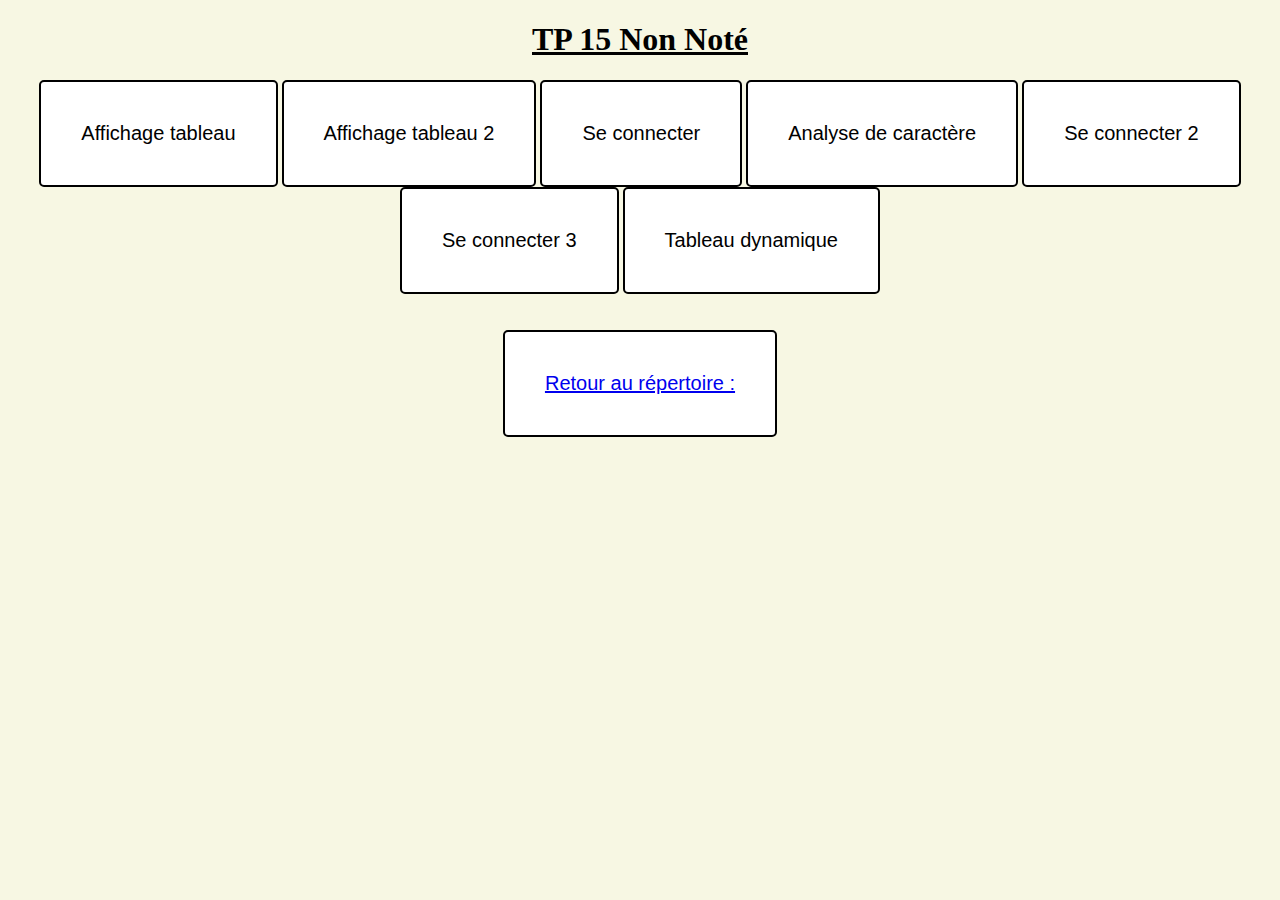
<file: index.html>
<!DOCTYPE html>
<html lang="en">
<head>
    <meta charset="UTF-8">
    <meta name="viewport" content="width=device-width, initial-scale=1.0">
    <title>Acceuil</title>
    <script src="script.js"></script>
    <link href="style.css" rel="stylesheet">
</head>
<body>
    <u><h1>TP 15 Non Noté</h1></u>

    <button onclick="affichagetab()">Affichage tableau</button>
    <button onclick="affichagetab2()">Affichage tableau 2</button>
    <button onclick="seconnecter()">Se connecter</button>
    <button onclick="cdc()">Analyse de caractère</button>
    <button onclick="seconnecter2()">Se connecter 2</button>
    <button onclick="seconnecter3()">Se connecter 3</button>
    <button onclick="td1()">Tableau dynamique</button>


    <br><br><br>
    <button>
    <a href="https://aoyub.github.io/REPERTOIRE-DE-TD-Ayoub-EL-MOUMEN/">Retour au répertoire :</a>
    </button>

</body>
</html>
</file>
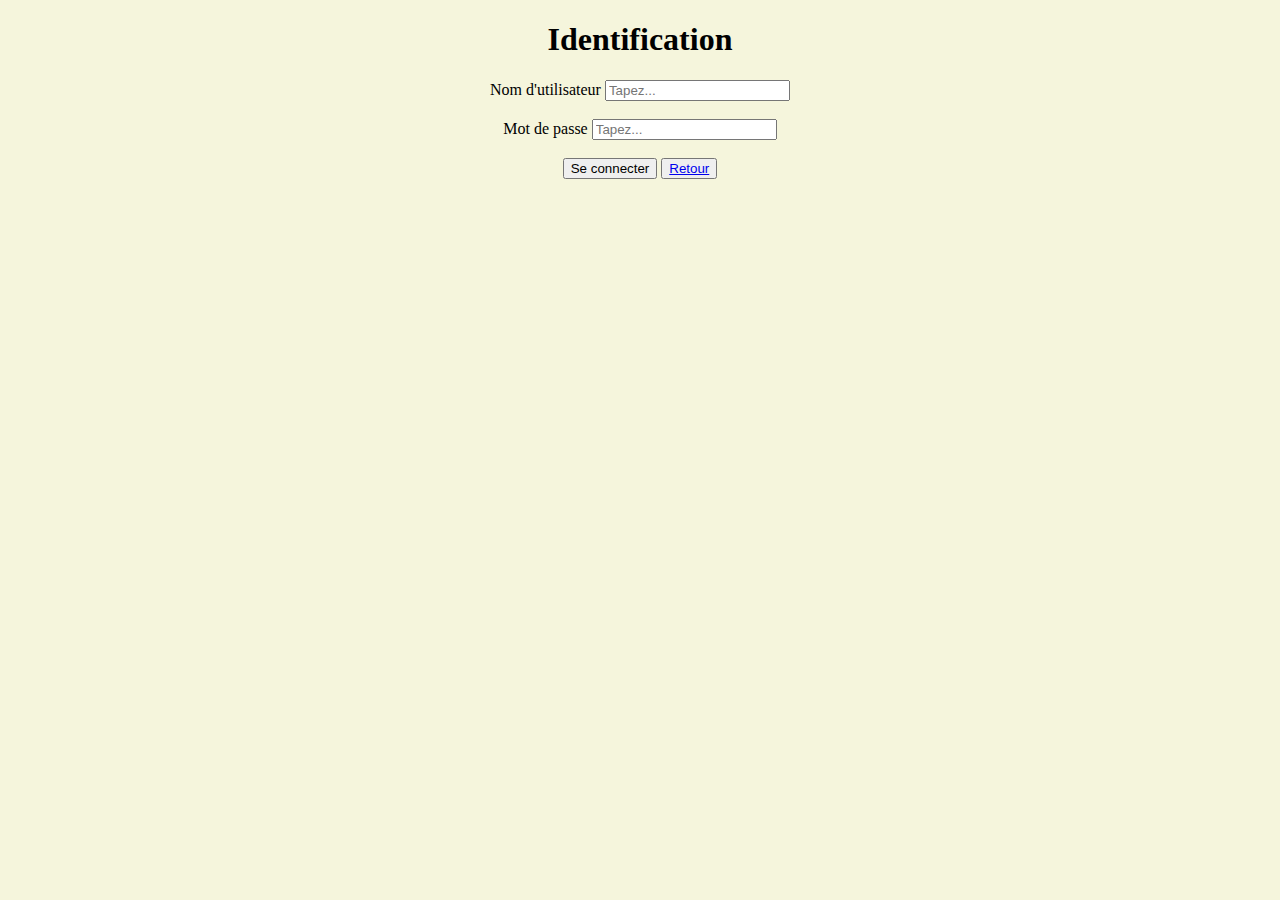
<file: identification.html>
<!DOCTYPE html>
<html lang="en">
<head>
    <meta charset="UTF-8">
    <meta name="viewport" content="width=device-width, initial-scale=1.0">
    <title>Identification</title>
    <script src="script.js"></script>
</head>
<body bgcolor="beige">
    <center><h1>Identification</h1>

    
    <label for="t1">Nom d'utilisateur</label>
    <input type="text" id="t1" placeholder="Tapez..."></input>

    <br><br>
    
    <label for="t2">Mot de passe</label>
    <input type="text" id="t2" placeholder="Tapez..."></input>

    
    <br><br>
    <button onclick="login()">Se connecter</button>
    
    <button>
        <a href="index.html">Retour</a>
    </button>
    
    </center>
    


</body>
</html>
</file>
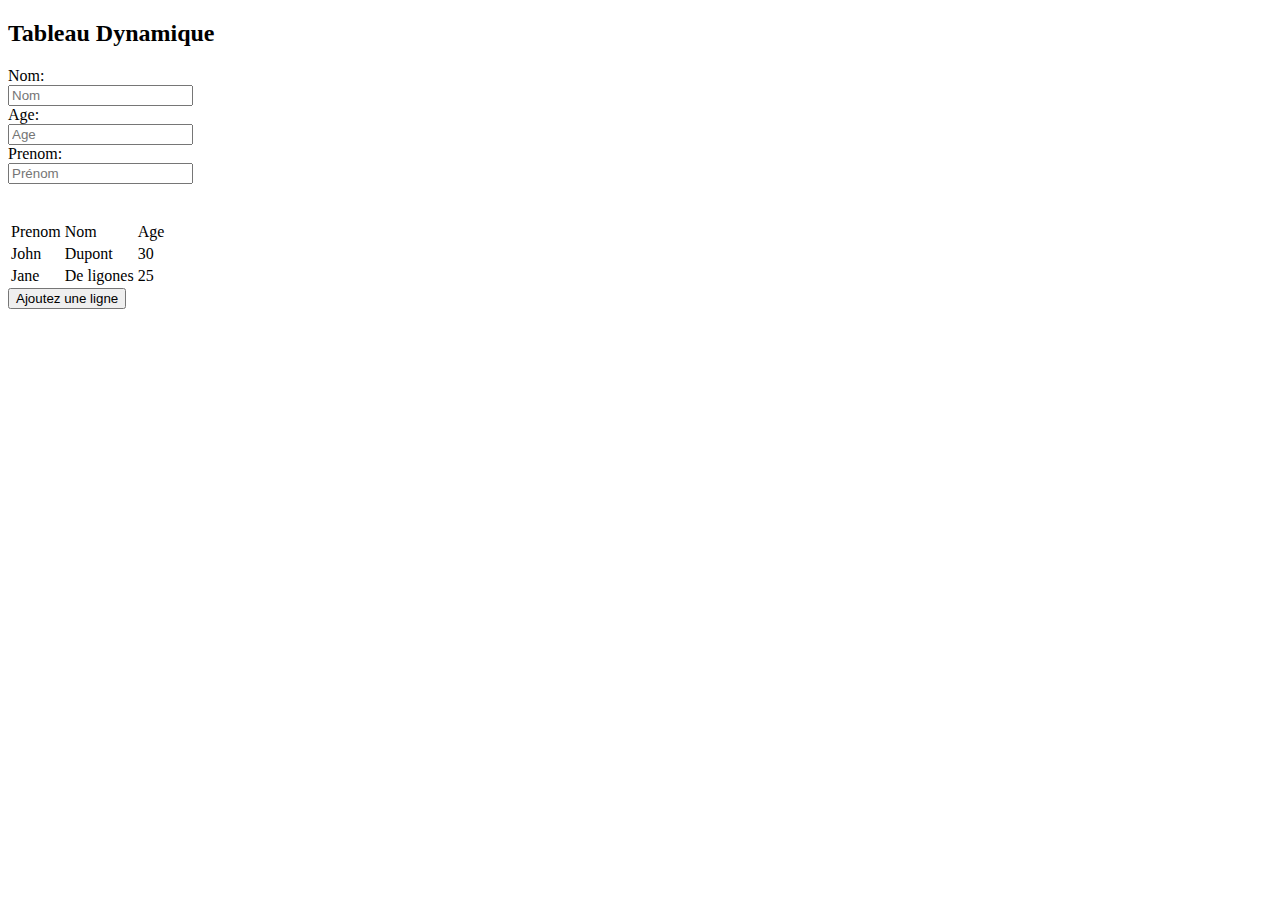
<file: tableau.html>
<!DOCTYPE html>
<html lang="en">
<head>
    <meta charset="UTF-8">
    <meta name="viewport" content="width=device-width, initial-scale=1.0">
    <title>tableau dynamique</title>
    <script src="script.js"></script>
</head>
<body>
    <h2>Tableau Dynamique</h2>

    Nom: <br>
    <input type="text" placeholder="Nom" name="nom" id="nom"><br>
    Age: <br>
    <input type="text" placeholder="Age" name="age" id="age"><br>
    Prenom: <br>
    <input type="text" placeholder="Prénom" name="prenom" id="prenom"><br>
    <br>
    <br>

    <table id="myTable">
        <tr>
            <td>Prenom</td>
            <td>Nom</td>
            <td>Age</td>
        </tr>
        <tr>
            <td>John</td>
            <td>Dupont</td>
            <td>30</td>
        </tr>
        <tr>
            <td>Jane</td>
            <td>De ligones</td>
            <td>25</td>
        </tr>
    </table>


    <button class="buttonAdd" onclick="addLine()">Ajoutez une ligne </button>

    <script>

        function addLine() {
            var prenom = document.getElementById("prenom").value;
            var name = document.getElementById("nom").value;
            var age = document.getElementById("age").value;
            
            if (name == "" || age == "" || prenom == "") {
                alert("Un des 2 éléments n'est pas complet ou vide");
            
            } else if (age < 10 || age > 20) {
                alert("L'âge n'est pas valide");
            }
            else {
                var table = document.getElementById("myTable");
                var newRow = table.insertRow(-1);
                
                var cell1 = newRow.insertCell(0);
                var cell2 = newRow.insertCell(1);
                var cell3 = newRow.insertCell(2);
                cell1.innerHTML = prenom;
                cell2.innerHTML = name;
                cell3.innerHTML = age;
                

            }
        }
    </script>
</body>
</html>
</file>
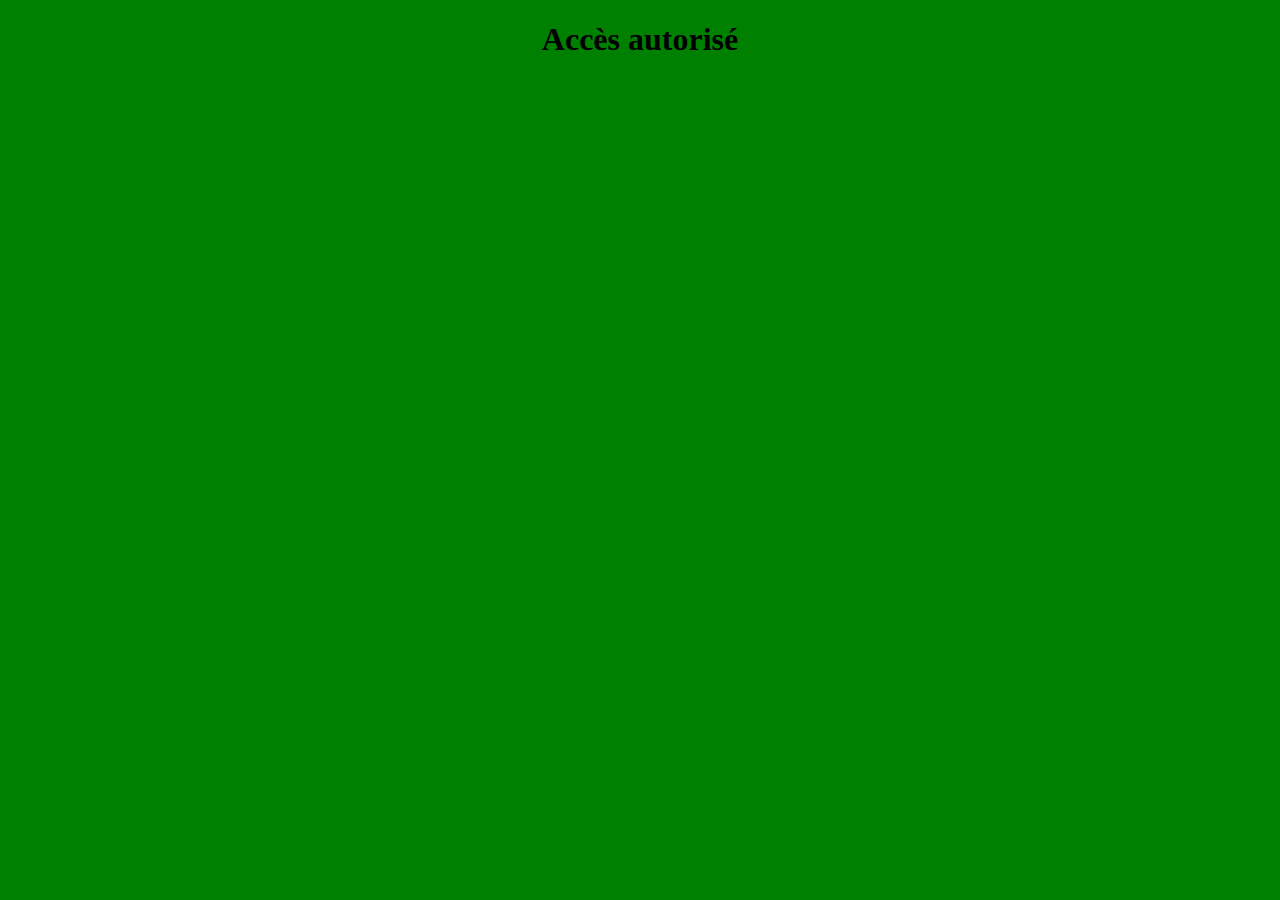
<file: yes.html>
<!DOCTYPE html>
<html lang="en">
<head>
    <meta charset="UTF-8">
    <meta name="viewport" content="width=device-width, initial-scale=1.0">
    <title>Yes</title>
</head>
<body bgcolor="green">
    <center><h1>Accès autorisé</h1></center>
    
</body>
</html>
</file>
<file: style.css>
body{
    background-color:rgba(245, 245, 220, 0.808);
    text-align: center;
}

button{
    border: solid 2px black;
    border-radius: 5px;
    padding: 40px;
    background-color: white;
    color: black;
    font-size: 20px;
}

button:hover{
    background-color: black;
    color: white;
    transition: 150ms;
}
</file>
